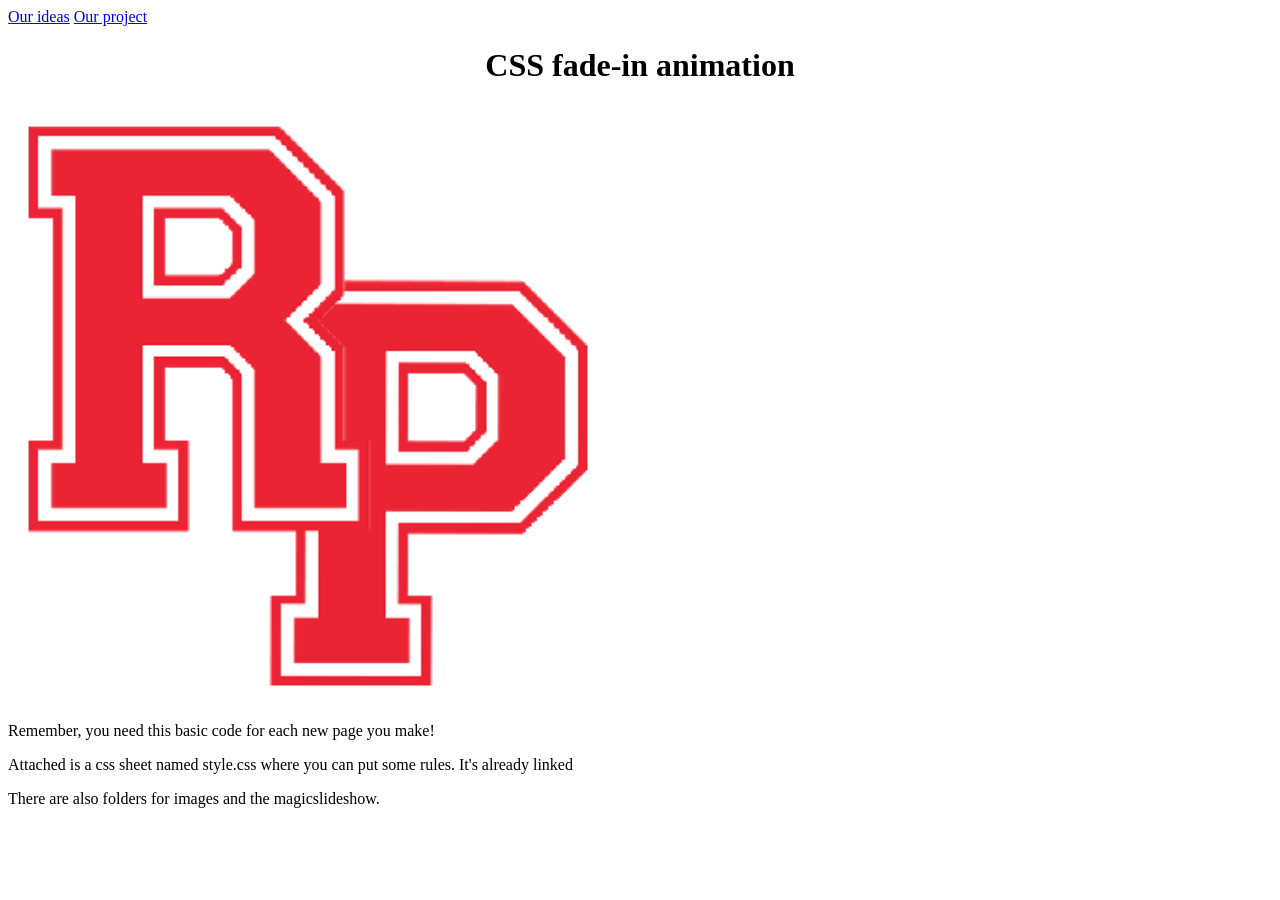
<file: index.html>
<html> 
<head> 
<title>Final Project</title> 

<style>
  @keyframes fadeInUp {
  0% {
    transform: translateY(100%);
    opacity: 0;
  }
  100% {
    transform: translateY(0%);
    opacity: 1;
  }
}

.fadeInUp-animation {
  animation: 3.5s fadeInUp;
}
</style>
</head> 
<body> 
  <a href="sketch.html">Our ideas</a>
  <a href="product.html">Our project</a><center>
  <h1 class="fadeInUp-animation">CSS fade-in animation</h1>
  </center>
  
  <img src = "images/logo.png" width="600px" height="auto">
  <p>Remember, you need this basic code for each new page you make!</p>
  <p>Attached is a css sheet named style.css where you can put some rules. It's already linked</p>
  <p>There are also folders for images and the magicslideshow.</p>
</body> 
</html>
</file>
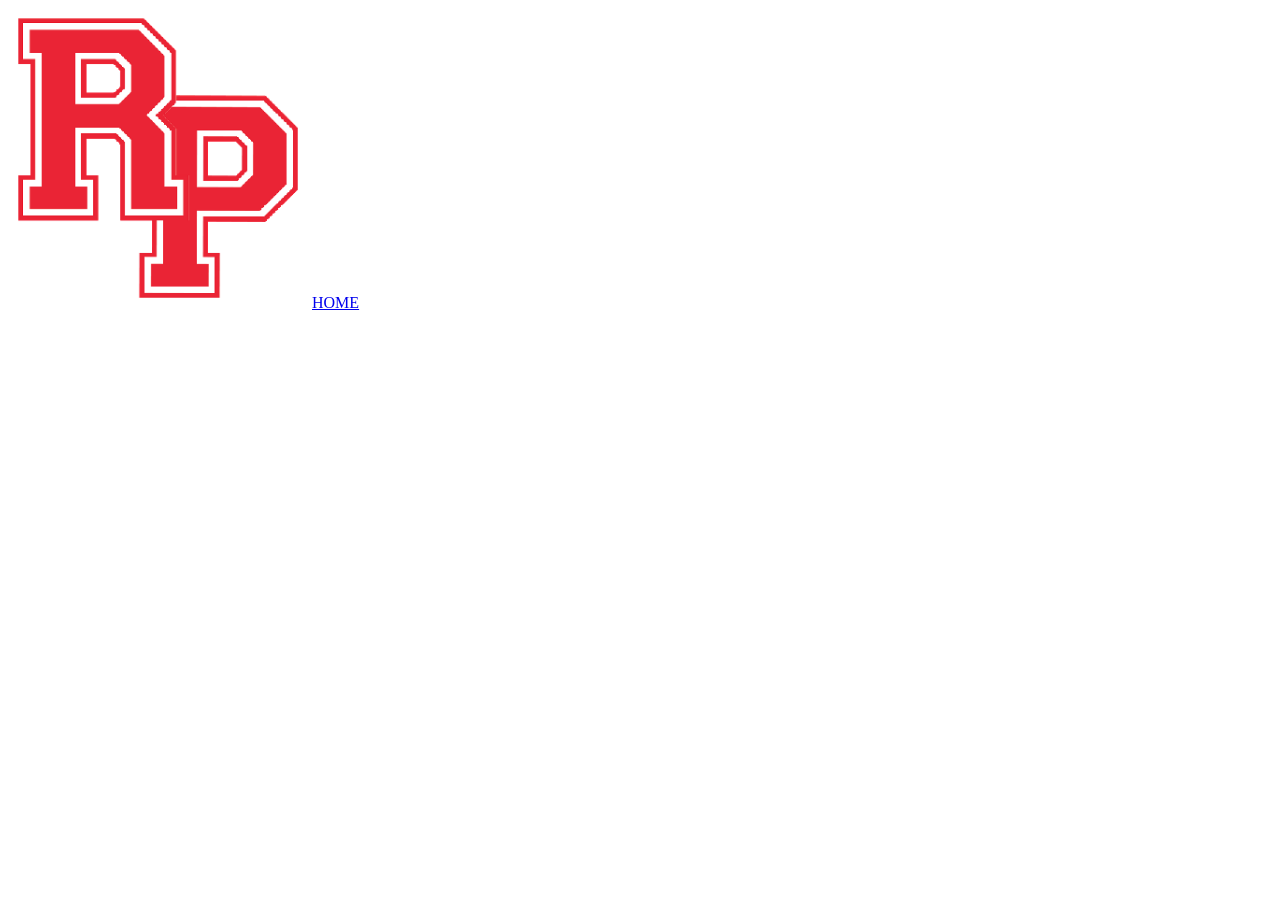
<file: sketch.html>
<HTML>
  <HEAD>
  <TITLE>
  </TITLE>
  <link rel="stylesheet" href="style.css" type="text/css">
  </HEAD>
  <BODY>
<img src = "images/logo.png" width="300px" height="auto">
<a href="index.html">HOME</a>
  </BODY>
</HTML>
</file>
<file: style.css>
.fix {
  font-size:24px;
}
</file>
